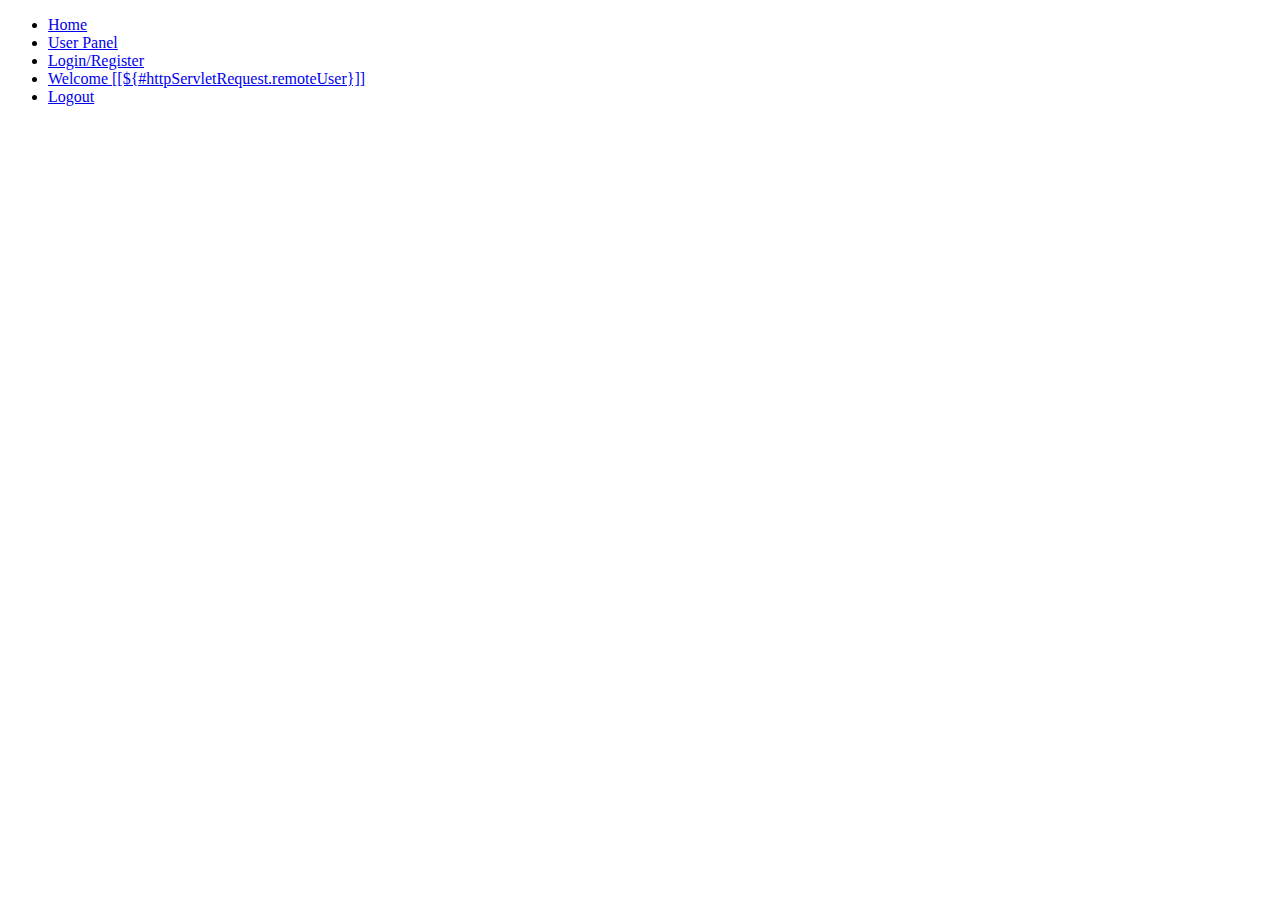
<file: hotelbooking/src/main/resources/templates/fragments/parts.html>
<!DOCTYPE HTML>
<html xmlns:th="http://www.thymeleaf.org" xmlns:sec="https://www.thymeleaf.org/thymeleaf-extras-springsecurity3">
<head th:fragment="headerfiles">
<meta charset="UTF-8" />
<link th:href="@{/css/styles.css}" rel="stylesheet">
<link th:fragment="bootstrap_css" href="https://cdn.jsdelivr.net/npm/bootstrap@5.0.2/dist/css/bootstrap.min.css" rel="stylesheet" integrity="sha384-EVSTQN3/azprG1Anm3QDgpJLIm9Nao0Yz1ztcQTwFspd3yD65VohhpuuCOmLASjC" crossorigin="anonymous">
</head>

<body>
	<div th:fragment="navbar" >
		<ul class="nav nav-tabs me-auto justify-content-end">
			<li class="nav-item"><a id="nav_home" class="nav-link" aria-current="page" href="/">Home</a></li>
			<li class="nav-item"><a id="nav_user_panel" class="nav-link" href="userpanel">User Panel</a></li>
			
				
			<li class="nav-item" th:unless="${#httpServletRequest.remoteUser}">
				<a class="btn btn-primary" href="login">Login/Register</a>&nbsp;
			</li>
			
			<li class="nav-item" th:if="${#httpServletRequest.remoteUser}"><a class="nav-link disabled" href="#"
				tabindex="-1" aria-disabled="true">Welcome [[${#httpServletRequest.remoteUser}]]</a></li>
			<li class="nav-item" th:if="${#httpServletRequest.remoteUser}">
				<a class="btn btn-primary" href="logout">Logout</a>&nbsp;
			</li>

		</ul>
	</div>
	
<script th:fragment="bootstrap_script" src="https://cdn.jsdelivr.net/npm/bootstrap@5.0.2/dist/js/bootstrap.bundle.min.js" integrity="sha384-MrcW6ZMFYlzcLA8Nl+NtUVF0sA7MsXsP1UyJoMp4YLEuNSfAP+JcXn/tWtIaxVXM" crossorigin="anonymous"></script>	
</body>
</html>
</file>
